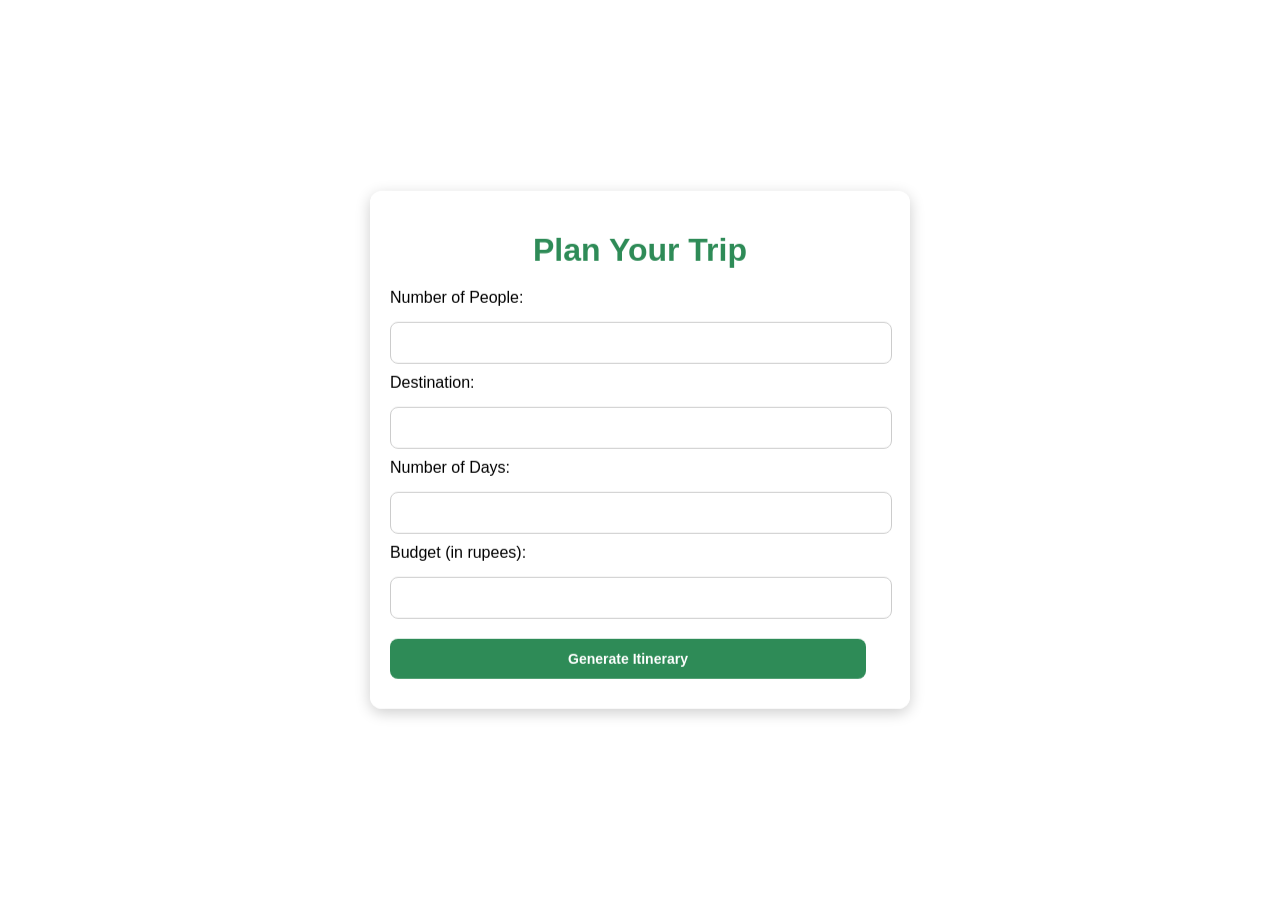
<file: Genearte.html>
<!DOCTYPE html>
<html lang="en">

<head>
    <meta charset="UTF-8">
    <meta name="viewport" content="width=device-width, initial-scale=1.0">
    <title> Itinerary Planner</title>
    <link href="https://api.mapbox.com/mapbox-gl-js/v2.15.0/mapbox-gl.css" rel="stylesheet">
    <style>
        body, html {
            height: 100%;
            margin: 0;
            font-family: 'Poppins', sans-serif;
            overflow: hidden;
        }

        #map {
            position: absolute;
            top: 0;
            bottom: 0;
            width: 100%;
        }

        .form-container {
            position: absolute;
            top: 50%;
            left: 50%;
            transform: translate(-50%, -50%);
            background: rgba(255, 255, 255, 0.9);
            padding: 20px;
            border-radius: 12px;
            box-shadow: 0 4px 15px rgba(0, 0, 0, 0.2);
            z-index: 1;
            width: 90%;
            max-width: 500px;
            backdrop-filter: blur(10px);
        }

        h1 {
            color: #2E8B57;
            margin-bottom: 20px;
            text-align: center;
            font-weight: 600;
        }

        label {
            margin-bottom: 5px;
            display: block;
            font-weight: 500;
        }

        input, button {
            margin: 10px 0;
            padding: 12px;
            width: calc(100% - 24px);
            border: 1px solid #ccc;
            border-radius: 8px;
            font-size: 14px;
        }

        button {
            background-color: #2E8B57;
            color: white;
            border: none;
            cursor: pointer;
            font-weight: 600;
        }

        button:hover {
            background-color: #256C45;
        }

        .loading-container {
            position: absolute;
            bottom: 10%;
            left: 50%;
            transform: translateX(-50%);
            background: rgba(0, 0, 0, 0.7);
            padding: 10px 20px;
            border-radius: 20px;
            color: white;
            font-size: 16px;
            display: none;
            z-index: 2;
            box-shadow: 0 0 15px rgba(0, 0, 0, 0.3);
            max-width: 300px;
            text-align: center;
        }

        .itinerary-container {
            position: absolute;
            top: 10%;
            bottom: 10%;
            left: 10px;
            right: 10px;
            background: white;
            padding: 20px;
            border-radius: 8px;
            box-shadow: 0 0 10px rgba(0, 0, 0, 0.2);
            overflow-y: auto; /* Enables vertical scrolling */
            display: none;
            z-index: 3;
            margin: 10px;
            margin-left: 10%;
            margin-right: 10%;
        }

        .itinerary-container h2 {
            margin-top: 0;
            color: #2E8B57;
            text-align: center;
        }

        .itinerary-content {
            line-height: 1.6;
            font-size: 16px;
            color: #333;

        }

        .minimize-button {
            position: absolute;
            top: 10px;
            right: 20px;
            background-color: #2E8B57;
            color: white;
            border: none;
            padding: 8px;
            border-radius: 5px;
            cursor: pointer;
        }

        .minimize-button:hover {
            background-color: #256C45;
        }

        .minimized-tab {
            position: absolute;
            bottom: 10px;
            left: 10px;
            background-color: #2E8B57;
            color: white;
            padding: 10px;
            border-radius: 5px;
            cursor: pointer;
            display: none;
            z-index: 4;
            font-weight: 500;
        }

        .minimized-tab:hover {
            background-color: #256C45;
        }
        .itinerary-container h2 {
    font-size: 24px;
    color: #4d4d4d;
    margin-bottom: 15px;
}

.itinerary-container p {
    font-size: 16px;
    color: #181818;
    line-height: 1.5;
    margin-bottom: 10px;
}

/* Add more styles to match your design */

    </style>
</head>

<body>
    <div id="map"></div>

    <div class="form-container" id="form-container">
        <h1>Plan Your Trip</h1>
        <form id="itinerary-form">
            <label for="people">Number of People:</label>
            <input type="number" id="people" name="people" required>

            <label for="place">Destination:</label>
            <input type="text" id="place" name="place" required>

            <label for="days">Number of Days:</label>
            <input type="number" id="days" name="days" required>

            <label for="budget">Budget (in rupees):</label>
            <input type="number" id="budget" name="budget" required>

            <button id="myButton" type="button">Generate Itinerary</button>
        </form>
    </div>

    <div class="loading-container" id="loading-container">
        Generating your personalized itinerary...
    </div>

    <div class="itinerary-container" id="itinerary-container">
        <h2>Your Personalized Itinerary</h2>
        <button class="minimize-button" onclick="toggleItinerary()">Minimize</button>
        <div id="result" class="itinerary-content"></div>
    </div>

    <div class="minimized-tab" id="minimized-tab" onclick="toggleItinerary()">View Itinerary</div>

    <script src="https://api.mapbox.com/mapbox-gl-js/v2.15.0/mapbox-gl.js"></script>
    <script>
        mapboxgl.accessToken = '';

        // Initialize the map
        const map = new mapboxgl.Map({
            container: 'map',
            style: 'mapbox://styles/mapbox/outdoors-v12',
            center: [78.9629, 20.5937], 
            zoom: 9
        });

        document.getElementById('myButton').addEventListener('click', function () {
            flyToLocation();
            document.getElementById('form-container').style.display = 'none'; 
            document.getElementById('loading-container').style.display = 'block'; 
            generateItinerary();
        });

        async function getCoordinates(location) {
            const apiUrl = `https://api.mapbox.com/geocoding/v5/mapbox.places/${encodeURIComponent(location)}.json?access_token=${mapboxgl.accessToken}`;

            try {
                const response = await fetch(apiUrl);
                const data = await response.json();
                if (data.features && data.features.length > 0) {
                    const [lng, lat] = data.features[0].geometry.coordinates;
                    return { lng, lat };
                } else {
                    throw new Error(`Geocoding failed for ${location}`);
                }
            } catch (error) {
                console.error(error);
                return null;
            }
        }

        async function flyToLocation() {
            const place = document.getElementById('place').value;

            const coordinates = await getCoordinates(place);
            if (coordinates) {
                new mapboxgl.Marker({ color: 'red' })
                    .setLngLat([coordinates.lng, coordinates.lat])
                    .addTo(map);

                map.flyTo({
                    center: [coordinates.lng, coordinates.lat],
                    essential: true,
                    zoom: 12.8
                });
            }

            navigator.geolocation.getCurrentPosition(position => {
                const { latitude, longitude } = position.coords;
                new mapboxgl.Marker({ color: 'blue' })
                    .setLngLat([longitude, latitude])
                    .addTo(map);
            });
        }

        const openai_apiKey = '';
        const apiUrl = '';

        async function generateItinerary() {
            const form = document.getElementById('itinerary-form');
            const formData = new FormData(form);
            const data = {
                people: formData.get('people'),
                place: formData.get('place'),
                days: formData.get('days'),
                budget: formData.get('budget')
            };

            try {
    const response = await fetch(apiUrl, {
        method: 'POST',
        headers: {
            'Content-Type': 'application/json',
            'Authorization': `Bearer ${openai_apiKey}`
        },
        body: JSON.stringify({
            model: 'gpt-3.5-turbo',
            messages: [{
                role: 'user',
                content: `Create a detailed itinerary for ${data.people} people to visit ${data.place} for ${data.days} days with a budget of ${data.budget} rupees.`
            }],
            temperature: 0.7,
        })
    });

    const result = await response.json();
    const itineraryContent = result.choices[0].message.content;

    // Improved formatting: splitting by 'Day' keyword or another separator
    const days = itineraryContent.split(/(Day \d+:)/g).filter(section => section.trim() !== '');

    let formattedContent = '';
    for (let i = 0; i < days.length; i++) {
        if (days[i].includes('Day')) {
            // Add the day header
            formattedContent += `<h2>${days[i]}</h2>`;
        } else {
            // Add the details for that day
            formattedContent += `<p>${days[i].replace(/\n/g, '<br>')}</p>`;
        }
    }

    document.getElementById('result').innerHTML = formattedContent;
    document.getElementById('loading-container').style.display = 'none';
    document.getElementById('itinerary-container').style.display = 'block';
    document.getElementById('minimized-tab').style.display = 'block';
} catch (error) {
    console.error('Error:', error);
    document.getElementById('loading-container').style.display = 'none';
    alert('An error occurred while generating the itinerary. Please try again.');
}


        }

        function toggleItinerary() {
            const itineraryContainer = document.getElementById('itinerary-container');
            const minimizedTab = document.getElementById('minimized-tab');
            if (itineraryContainer.style.display === 'block') {
                itineraryContainer.style.display = 'none';
                minimizedTab.style.display = 'block';
            } else {
                itineraryContainer.style.display = 'block';
                minimizedTab.style.display = 'none';
            }
        }
    </script>
</body>

</html>
</file>
